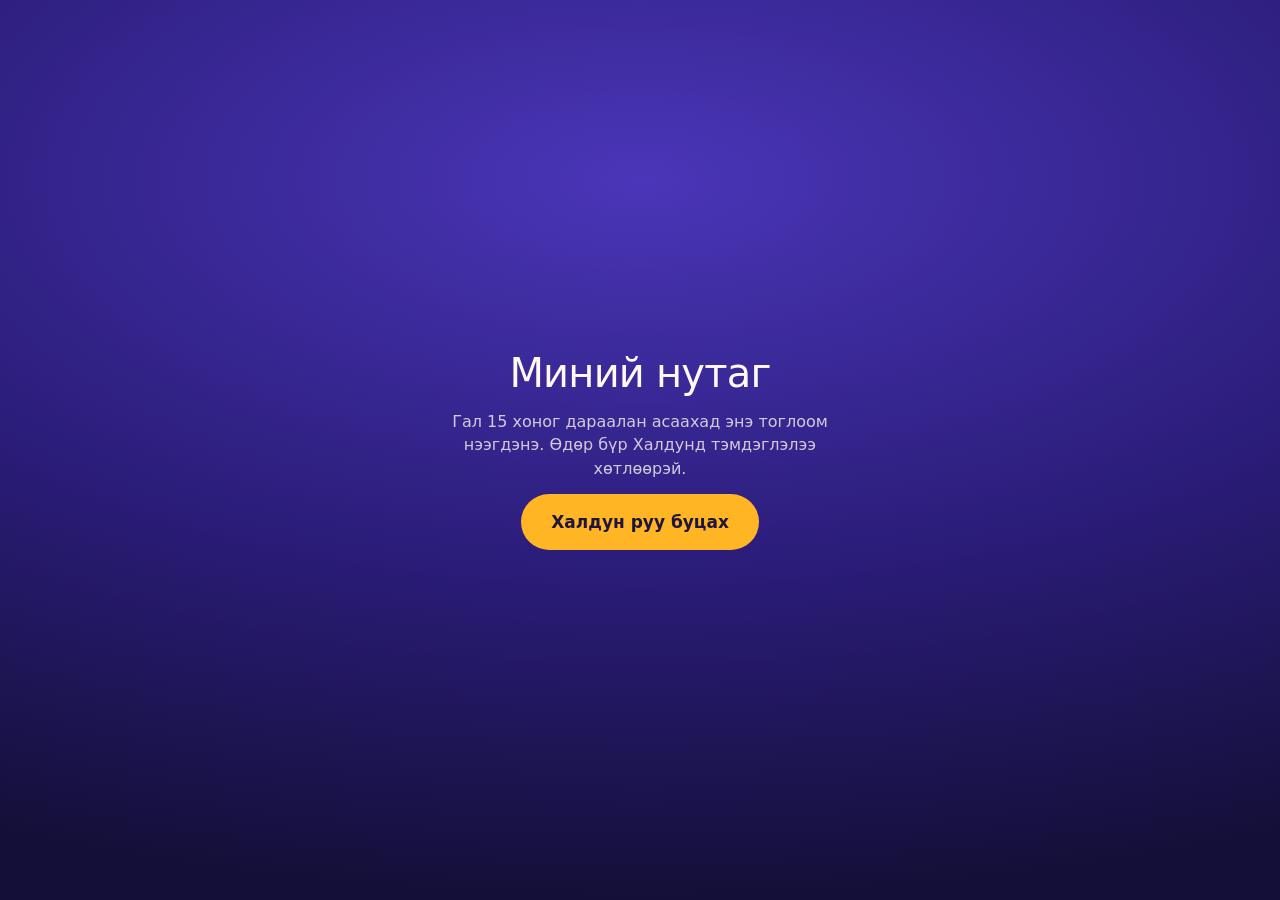
<file: nutag/index.html>
<!doctype html>
<html lang="mn">
<head>
<meta charset="utf-8">
<meta name="viewport" content="width=device-width,initial-scale=1,viewport-fit=cover,user-scalable=no">
<meta name="theme-color" content="#1B1640">
<title>Миний нутаг — Халдун</title>
<link rel="icon" type="image/svg+xml" href="../favicon.svg">
<link rel="stylesheet" href="css/game.css">
</head>
<body>
<main id="game" aria-label="Миний нутаг: 3D тал нутаг">
  <canvas id="cv" aria-hidden="true"></canvas>

  <!-- always visible: exit (top left) and settings (top right) -->
  <button id="exitBtn" class="round glass" type="button" aria-label="Гарах">
    <svg viewBox="0 0 24 24" aria-hidden="true"><path d="M15 5l-7 7 7 7"/></svg><span>Гарах</span></button>
  <button id="basketBtn" class="round glass" type="button" aria-label="Миний сагс"><svg viewBox="0 0 24 24" aria-hidden="true"><path d="M4 10h16l-1.6 9H5.6z"/><path d="M8 10l4-6 4 6"/></svg><b id="basketN">0</b></button>
  <button id="helpBtn" class="round glass" type="button" aria-label="Тайлбар: яаж тоглох, уламжлал" aria-expanded="false"><svg viewBox="0 0 24 24" aria-hidden="true"><circle cx="12" cy="12" r="9"/><path d="M12 11v6"/><path d="M12 7.2v.1"/></svg></button>
  <button id="setBtn" class="round glass" type="button" aria-label="Тохиргоо" aria-expanded="false">
    <svg viewBox="0 0 24 24" aria-hidden="true"><circle cx="12" cy="12" r="3.2"/><path d="M12 2.8v2.6M12 18.6v2.6M21.2 12h-2.6M5.4 12H2.8M18.5 5.5l-1.8 1.8M7.3 16.7l-1.8 1.8M18.5 18.5l-1.8-1.8M7.3 7.3L5.5 5.5"/></svg></button>

  <!-- walking stick (touch) -->
  <div id="joy" class="joy" aria-label="Алхах" role="application"><i id="knob"></i></div>

  <!-- one context button: ride, get off, rest by the fire, enter the ger... -->
  <div id="acts">
    <!-- барьж буй зүйл (үйлдлийн товчны дээр, давхцахгүй) -->
    <div id="items" class="items" aria-live="polite" hidden></div>
    <div id="gait" class="seg glass" role="group" aria-label="Морины алхаа" hidden>
      <button type="button" data-g="1" aria-pressed="true">Шогших</button><button type="button" data-g="2" aria-pressed="false">Давхих</button></div>
    <button id="actBtn" class="act" type="button" hidden></button>
  </div>

  <p id="hint" class="hint glass" role="status" aria-live="polite" hidden></p>
  <div id="hearts" aria-hidden="true"></div>

  <!-- performance numbers (settings → «Хэмжилт харуулах») -->
  <pre id="perf" class="perf" hidden></pre>

  <!-- тайлбар: яаж тоглох вэ?, Монгол өв, уламжлал, газрын зураг (агуулгыг js/help.js-ээс бүтээнэ) -->
  <section id="help" class="sheet glass" role="dialog" aria-modal="true" aria-label="Тайлбар" hidden>
    <header><b>Тайлбар</b><button class="x" type="button" data-hclose aria-label="Хаах">×</button></header>
    <div class="seg tabs" role="group" aria-label="Хэсэг"><button type="button" data-htab="play" aria-pressed="true">Яаж тоглох вэ?</button><button type="button" data-htab="trad" aria-pressed="false">Монгол өв, уламжлал</button><button type="button" data-htab="map" aria-pressed="false">Газрын зураг</button></div>
    <div id="helpBody" class="helpbody"></div>
  </section>

  <!-- settings -->
  <section id="settings" class="sheet glass" role="dialog" aria-modal="true" aria-label="Тохиргоо" hidden>
    <header><b>Тохиргоо</b><button class="x" type="button" data-close aria-label="Хаах">×</button></header>
    <div class="row"><span>Графикийн чанар</span>
      <div class="seg" id="qSeg" role="group" aria-label="Графикийн чанар">
        <button type="button" data-q="auto">Авто</button><button type="button" data-q="low">Бага</button><button type="button" data-q="medium">Дунд</button><button type="button" data-q="high">Өндөр</button></div></div>
    <p class="note" id="qNote"></p>
    <div class="row"><span>Цаг</span>
      <div class="seg" id="tSeg" role="group" aria-label="Цаг">
        <button type="button" data-t="cycle">Солигдоно</button><button type="button" data-t="dawn">Өглөө</button><button type="button" data-t="day">Өдөр</button><button type="button" data-t="night">Орой</button></div></div>
    <label class="row"><span>Байгалийн чимээ</span><input type="checkbox" id="sndSw" class="sw"></label>
    <label class="row"><span>Хөгжим</span><input type="checkbox" id="musSw" class="sw"></label>
    <label class="row"><span>Хэмжилт харуулах</span><input type="checkbox" id="perfSw" class="sw"></label>
    <div class="row"><span>Гэр</span><button type="button" class="pill" id="gbReset">Гэрээ шинээр барих</button></div>
    <p class="note" id="gbNote" aria-live="polite"></p>
    <p class="note">Тоглоом таны байрлал, тохиргоог зөвхөн энэ төхөөрөмжид хадгална. Хувийн тэмдэглэл цуглуулахгүй.</p>
    <!-- CC BY 4.0 attribution, the same text as in the Jalair app -->
    <details class="credits">
      <summary>3D загваруудын эх сурвалж</summary>
      <p>• «Realistic Woolly Sheep - Thick Curled Fleece» — Pigcraft, Sketchfab · <a href="https://creativecommons.org/licenses/by/4.0/" target="_blank" rel="noopener">CC BY 4.0</a>. Өөрчилсөн: хэмжээ, хөдөлгөөнийг тоглоомд тааруулж, зарим хонины өнгийг өөрчилсөн.</p>
      <p>• «<a href="https://sketchfab.com/3d-models/horse-a6f860e43e364619bccb174a1ac7d0c9" target="_blank" rel="noopener">Horse</a>» — henrysteve973, Sketchfab · <a href="https://creativecommons.org/licenses/by/4.0/" target="_blank" rel="noopener">CC BY 4.0</a>. Өөрчилсөн: хар зүсэм, дэл (BlackStar v12, Халдун), дэлний ширхгийн талыг хассан, сүргийн морьдыг өөр зүсмээр будсан.</p>
      <p>• «<a href="https://sketchfab.com/3d-models/forest-landscape-2aeb815bbdd44824a5667cde77e7ca9c" target="_blank" rel="noopener">Forest landscape</a>» — <a href="https://sketchfab.com/thesidekick" target="_blank" rel="noopener">Lassi Kaukonen</a>, Sketchfab · <a href="https://creativecommons.org/licenses/by/4.0/" target="_blank" rel="noopener">CC BY 4.0</a>. Өөрчилсөн: эрэг, хожуулыг авч, налууг тэгшилж, гэрийн орчны газрын зураг болгосон.</p>
      <p>• «<a href="https://sketchfab.com/3d-models/grass-f2f2bddb2728483a9105c5f5114eb15e" target="_blank" rel="noopener">Grass</a>» — <a href="https://sketchfab.com/Cosmic_dust" target="_blank" rel="noopener">Cosmic_dust</a>, Sketchfab · <a href="https://creativecommons.org/licenses/by/4.0/" target="_blank" rel="noopener">CC BY 4.0</a>. Өөрчилсөн: навчны зургуудыг тоглоомын өвсний ширхэгт ашигласан.</p>
      <p>Хурга нь хонины загварыг жижигрүүлсэн хувилбар. Хашаа, гадна гал, овоо, хийморь, цэцэг, чулууг тоглоомын кодоор бүтээсэн.</p>
    </details>
  </section>

  <!-- 2D: resting by the fire -->
  <section id="rest" class="rest" role="dialog" aria-modal="false" aria-label="Галын дэргэд" hidden>
    <div class="card glass" id="restMenu">
      <header><b id="restTitle">Галын дэргэд</b><button class="x" type="button" data-stand aria-label="Босох">×</button></header>
      <p class="sub" id="restSub">Хүсвэл нэгийг сонго. Хүсэхгүй бол зүгээр л суугаад галаа харж болно.</p>
      <div class="opts">
        <button type="button" data-ex="stretch"><b>1 минут сунгалт</b><small>Зөөлөн, удаан хөдөлгөөн</small></button>
        <button type="button" data-ex="breath"><b>Амьсгалаа ажиглах</b><small>Тайван амьсгал, 1 минут</small></button>
        <button type="button" data-ex="goal"><b>Өнөөдрийн жижиг зорилго</b><small>Бодоход л хангалттай</small></button>
        <button type="button" data-ex="sit"><b>Зүгээр л амрах</b><small id="sitSub">Гал, салхины чимээ</small></button>
      </div>
    </div>
    <div class="card glass" id="restRun" hidden>
      <header><b id="exTitle"></b><button class="x" type="button" data-stop aria-label="Зогсоох">×</button></header>
      <div class="ring" id="exRing"><svg viewBox="0 0 120 120" aria-hidden="true"><circle cx="60" cy="60" r="52" class="bg"/><circle cx="60" cy="60" r="52" class="fg" id="exArc"/></svg>
        <span id="exBig"></span></div>
      <div id="exFig" class="exfig" aria-hidden="true"></div>
      <p id="exText" class="ex-text" aria-live="polite"></p>
      <div class="row2"><button type="button" class="btn ghost" id="exPause">Түр зогсоох</button><button type="button" class="btn" id="exDone">Дуусгах</button></div>
    </div>
    <button type="button" class="btn glass stand" id="standBtn" hidden>Босох</button>
  </section>

  <!-- 2D: the wish tree. Nothing is written or stored except the ribbon colour -->
  <section id="wish" class="rest" role="dialog" aria-modal="false" aria-label="Хүслийн мод" hidden>
    <div class="card glass">
      <header><b>Хүслийн мод</b><button class="x" type="button" data-wclose aria-label="Хаах">×</button></header>
      <p class="sub">Нэг хүслээ чимээгүйхэн бодоорой. Бичих, хэнд ч хэлэх шаардлагагүй. Дараа нь хадгаа сонгоод уяарай.</p>
      <div class="khadag" role="group" aria-label="Хадгийн өнгө">
        <button type="button" data-kh="0"><i style="background:#2F7BE0"></i>Цэнхэр</button>
        <button type="button" data-kh="3"><i style="background:#F4F0E4"></i>Цагаан</button>
        <button type="button" data-kh="5"><i style="background:#F2C744"></i>Шар</button>
        <button type="button" data-kh="7"><i style="background:#3BA55C"></i>Ногоон</button>
      </div>
    </div>
  </section>

  <!-- айраг: гүү саах (зэлд) -->
  <section id="milk" class="rest" role="dialog" aria-modal="false" aria-label="Гүү саах" hidden>
    <div class="card glass">
      <header><b>Гүү саах</b><button class="x" type="button" data-mclose aria-label="Хаах">×</button></header>
      <p class="sub" id="milkText">Унага нь хажууд нь зогсож байна. Товчийг дарж зөөлөн сааж, хувингаа дүүргээрэй.</p>
      <div class="pailrow">
        <div class="pail" aria-hidden="true"><i id="milkFill"></i></div>
        <button id="milkBtn" class="btn big" type="button">Саах</button>
      </div>
      <p class="sub small"><b id="milkN">0 / 8</b> · <span id="milkFact"></span></p>
    </div>
  </section>

  <!-- айраг: хөхүүрт бүлэх (гэрт) -->
  <section id="churn" class="rest" role="dialog" aria-modal="false" aria-label="Айраг бүлэх" hidden>
    <div class="card glass">
      <header><b>Айраг бүлэх</b><button class="x" type="button" data-cclose aria-label="Хаах">×</button></header>
      <p class="sub" id="churnTip">Гэрэлтэх цагираг шиг жигд хэмээр бүлээрэй. Яарах хэрэггүй.</p>
      <div class="churnrow">
        <div class="ring cring" aria-hidden="true"><svg viewBox="0 0 120 120"><circle class="bg" cx="60" cy="60" r="52"/><circle class="fg" id="churnArc" cx="60" cy="60" r="52"/></svg>
          <span><b id="churnN">0</b><small>/ 5000</small></span></div>
        <button id="churnBtn" class="bulbtn" type="button" aria-label="Бүлэх"><i class="pulse" aria-hidden="true"></i>Бүлэх</button>
      </div>
      <p class="sub small fact"><b>Мэдсэн үү?</b> <span id="churnFact"></span></p>
      <button id="churnDone" class="btn" type="button" hidden>Исгэх</button>
    </div>
  </section>

  <!-- ааруул: тараг буцалгах (гэрийн тулган дээр) -->
  <section id="boil" class="rest" role="dialog" aria-modal="false" aria-label="Тараг буцалгах" hidden>
    <div class="card glass">
      <header><b>Тараг буцалгах</b><button class="x" type="button" data-bclose aria-label="Хаах">×</button></header>
      <p class="sub" id="boilTip">Хэдэн өдөр цуглуулсан тарагаа тогоонд юүллээ. Зөөлөн гал дээр тасралтгүй хутгаарай: товчийг дарж барина.</p>
      <div class="churnrow">
        <div class="pot" aria-hidden="true"><i id="boilCurd"></i><b id="boilWhey"></b><em></em></div>
        <button id="boilBtn" class="bulbtn" type="button" aria-label="Дарж барин хутгах">Хутгах<small>дарж барина</small></button>
      </div>
      <div class="bar" aria-hidden="true"><i id="boilBar"></i></div>
      <p class="sub small fact"><b>Мэдсэн үү?</b> <span id="boilFact"></span></p>
      <button id="boilDone" class="btn" type="button" hidden>Уутанд юүлж шахах</button>
    </div>
  </section>

  <!-- ааруул: буцалгасан ээдмээ уутанд юүлэх → шар усыг шүүх → банз, чулуугаар дарах -->
  <section id="bag" class="rest" role="dialog" aria-modal="false" aria-label="Аарцаа уутанд юүлэх" hidden>
    <div class="card glass">
      <header><b id="bagTitle">Аарцаа уутанд юүлэх</b><span class="step" id="bagStep">1 / 3</span><button class="x" type="button" data-gclose aria-label="Хаах">×</button></header>
      <p class="sub" id="bagTip"></p>
      <svg id="bagSvg" class="bagscene" viewBox="0 0 240 150" aria-hidden="true">
        <defs><clipPath id="bgClip"><path d="M150 76 Q146 104 152 128 Q168 140 186 128 Q192 104 188 76 Z"/></clipPath></defs>
        <g id="bgS1">
          <g id="bgPot"><path d="M28 64 L102 64 L96 112 Q65 122 34 112 Z" fill="#3B332C"/><ellipse cx="65" cy="64" rx="37" ry="8" fill="#2E2722"/><ellipse cx="65" cy="65" rx="31" ry="5" fill="#F5F1E6"/><rect x="20" y="60" width="90" height="5" rx="2.5" fill="#4A4038"/></g>
          <path id="bgStream" d="M103 62 Q140 56 166 84" stroke="#F5F1E6" stroke-width="7" fill="none" stroke-linecap="round" opacity="0"/>
        </g>
        <g id="bgS2"><line x1="169" y1="6" x2="169" y2="70" stroke="#8A6236" stroke-width="3"/><rect x="150" y="2" width="38" height="6" rx="3" fill="#8A6236"/>
          <ellipse id="bgBowl" cx="169" cy="140" rx="24" ry="6" fill="#A87A4C"/><ellipse id="bgWhey" cx="169" cy="138" rx="0" ry="3.5" fill="#E6D58A"/>
          <g class="drip"><circle cx="166" cy="132" r="2.4" fill="#E6D58A"/><circle cx="171" cy="132" r="2" fill="#E6D58A"/><circle cx="168" cy="132" r="2.2" fill="#E6D58A"/></g></g>
        <g id="bgBag"><path d="M150 76 Q146 104 152 128 Q168 140 186 128 Q192 104 188 76 Z" fill="#EDE5D3" stroke="#B9A98A" stroke-width="2"/>
          <rect id="bgFill" x="140" y="132" width="60" height="0" fill="#F8F4EA" clip-path="url(#bgClip)"/><path id="bgTie" d="M156 76 Q169 66 182 76" stroke="#8A6236" stroke-width="3" fill="none" opacity="0"/></g>
        <g id="bgS3"><rect x="118" y="124" width="104" height="10" rx="2" fill="#A87A4C"/><rect x="112" y="134" width="116" height="6" rx="2" fill="#7A5A3A" opacity=".55"/>
          <g id="bgBoard"><rect x="118" y="88" width="104" height="10" rx="2" fill="#B88A55"/></g>
          <g id="bgStone"><path d="M140 88 Q142 62 170 60 Q200 62 200 88 Z" fill="#8A8C88"/><path d="M152 70 Q168 64 186 70" stroke="#A3A5A0" stroke-width="3" fill="none"/></g>
          <g class="drip side"><circle cx="122" cy="122" r="2" fill="#E6D58A"/><circle cx="218" cy="122" r="2" fill="#E6D58A"/></g></g>
      </svg>
      <div class="bar" aria-hidden="true"><i id="bagBar"></i></div>
      <p class="sub small fact"><b>Хугацаа:</b> <span id="bagTime"></span></p>
      <button id="bagBtn" class="btn" type="button"></button>
    </div>
  </section>

  <!-- сур харваа: буудлагын тоглоом шиг — камер байн руу томорно, онилгоо голд, амьсгалын заагч хажууд -->
  <section id="archHud" class="archhud" aria-label="Сур харваа" hidden>
    <div id="archPad" class="archpad" aria-hidden="true"></div>
    <svg id="arReticle" class="reticle" viewBox="-30 -30 60 60" aria-hidden="true"><circle r="17" fill="none" stroke="#fff" stroke-width="2.4" opacity=".9"/><circle r="17" fill="none" stroke="#000" stroke-width="1" opacity=".35"/>
      <path d="M-27 0h8M19 0h8M0 -27v8M0 19v8" stroke="#fff" stroke-width="2.4" stroke-linecap="round"/><circle r="2.6" fill="#FFC24A"/></svg>
    <div class="archtop"><p id="archTip" class="archtip" role="status"></p><p id="archFact" class="archfact"></p></div>
    <div class="archbtns"><button id="archFix" class="pill" type="button" hidden>Сураа дахин өрөх</button><button class="x" type="button" data-arclose aria-label="Харваа дуусгах">×</button></div>
    <div class="breath glass" aria-label="Амьсгал">
      <svg viewBox="-40 -40 80 80" aria-hidden="true"><circle r="36" fill="none" stroke="rgba(255,255,255,.2)" stroke-width="2"/><circle id="brRing" r="14" fill="rgba(134,168,234,.35)" stroke="#9DBAF0" stroke-width="2.5"/></svg>
      <b id="brText">Бэлэн</b>
      <ol class="brsteps"><li>Ав · 4</li><li>Барь</li><li>Гарга · 4</li></ol>
    </div>
    <div class="drawbar" aria-hidden="true"><i id="drawBar"></i></div>
    <button id="archBtn" class="archbtn" type="button">Тат</button>
  </section>

  <!-- шагай: дэвсгэр дээр -->
  <section id="shagai" class="rest" role="dialog" aria-modal="false" aria-label="Шагай" hidden>
    <div class="card glass">
      <header><b>Шагай</b><button class="x" type="button" data-shclose aria-label="Хаах">×</button></header>
      <div class="seg tabs" role="group" aria-label="Тоглоом"><button type="button" data-sm="ex" aria-pressed="true">Дасгал</button><button type="button" data-sm="race" aria-pressed="false">Морь уралдуулах</button><button type="button" data-sm="fl" aria-pressed="false">Няслах</button></div>
      <div id="shBody" class="shbody"></div>
      <p class="sub small fact"><b>Мэдсэн үү?</b> <span id="shFact"></span></p>
      <button id="shTakeMat" class="btn ghost" type="button">Дэвсгэрээ хураах</button>
    </div>
  </section>

  <!-- ааруул: зүсэх, хэвлэх, базах (тавиурын дэргэд) -->
  <section id="cut" class="rest" role="dialog" aria-modal="false" aria-label="Ааруул тавих" hidden>
    <div class="card glass">
      <header><b>Ааруул тавих</b><button class="x" type="button" data-tclose aria-label="Хаах">×</button></header>
      <p class="sub" id="cutTip">Шахагдаж хэвшсэн аарцаа банзан дээр гаргалаа. Яаж хэлбэржүүлэх вэ?</p>
      <div class="opts3" id="cutOpts" role="group" aria-label="Ааруулын хэлбэр">
        <button type="button" data-sty="zuss"><i class="ic zuss" aria-hidden="true"></i><b>Утсаар зүсэх</b><small>Нимгэн зүсмэл</small></button>
        <button type="button" data-sty="khev"><i class="ic khev" aria-hidden="true"></i><b>Хэвэнд шахах</b><small>Хээтэй дугуй</small></button>
        <button type="button" data-sty="baz"><i class="ic baz" aria-hidden="true"></i><b>Гараар базах</b><small>Базмал ааруул</small></button>
      </div>
      <div class="cutwork" id="cutWork" hidden>
        <div class="slab" id="cutSlab" aria-hidden="true"></div>
        <button id="cutBtn" class="btn big" type="button">Зүсэх</button>
      </div>
      <p class="sub small"><b id="cutN"></b> <span id="cutFact"></span></p>
      <button id="cutDone" class="btn" type="button" hidden>Тавиур дээр дэлгэх</button>
    </div>
  </section>

  <!-- сагс: хадгалах, амтлах, бэлэглэх -->
  <section id="basket" class="rest" role="dialog" aria-modal="false" aria-label="Миний сагс" hidden>
    <div class="card glass">
      <header><b>Миний сагс</b><button class="x" type="button" data-kclose aria-label="Хаах">×</button></header>
      <div class="seg tabs" role="group" aria-label="Хэсэг"><button type="button" data-tab="bag" aria-pressed="true">Сагс</button><button type="button" data-tab="give" aria-pressed="false">Бэлэглэх</button><button type="button" data-tab="inbox" aria-pressed="false">Бэлэг <i id="inboxN"></i></button></div>
      <div data-pane="bag">
        <div class="bkgrid" id="bkGrid"></div>
        <p class="sub small" id="bkNote"></p>
        <div class="row2"><button id="tasteBtn" class="btn ghost" type="button">Амтлах</button><button id="bkGive" class="btn" type="button">Бэлэглэх</button></div>
      </div>
      <div data-pane="give" hidden>
        <p class="sub small">Багийн хэнд?</p><div class="chips" id="gTo"></div>
        <p class="sub small">Аль ааруулаас, хэдийг?</p><div class="chips" id="gSty"></div>
        <div class="stepper"><button id="gMinus" type="button" aria-label="Хасах">−</button><b id="gN">1</b><button id="gPlus" type="button" aria-label="Нэмэх">+</button></div>
        <p class="sub small">Мэндчилгээ</p><div class="chips col" id="gMsg"></div>
        <button id="gSend" class="btn" type="button" disabled>Илгээх</button>
        <p class="sub small" id="gNote" aria-live="polite"></p>
      </div>
      <div data-pane="inbox" hidden>
        <p class="sub small"><b>Ирсэн</b></p><div id="gIn" class="glist"></div>
        <p class="sub small"><b>Илгээсэн</b></p><div id="gOut" class="glist"></div>
      </div>
    </div>
  </section>

  <!-- ирсэн бэлэг: гэрийн ширээн дээрх боодлыг нээхэд -->
  <section id="giftOpen" class="rest" role="dialog" aria-modal="false" aria-label="Бэлэг" hidden>
    <div class="card glass">
      <header><b id="goTitle">Бэлэг ирлээ!</b><button class="x" type="button" data-oclose aria-label="Хаах">×</button></header>
      <p class="giftitems"><i class="ic khev" aria-hidden="true"></i><span id="goItems"></span></p>
      <p class="giftmsg" id="goMsg"></p>
      <div class="row2"><button id="goKeep" class="btn" type="button">Сагсандаа хадгалах</button><button id="goThank" class="btn ghost" type="button">«Баярлалаа»</button></div>
      <p class="sub small" id="goNote" aria-live="polite"></p>
    </div>
  </section>


  <!-- гэр барих: алхам бүрийг гараараа (дарж барих, чирэх, тойруулах, товших) -->
  <section id="gbuild" class="rest" role="dialog" aria-modal="false" aria-label="Гэр барих" hidden>
    <div class="card glass gbcard">
      <header><b id="gbTitle">Гэр барих</b><button class="x" type="button" data-gbclose aria-label="Түр зогсоох">×</button></header>
      <p class="gbstep" id="gbStepN"></p>
      <p class="sub" id="gbText"></p>
      <div id="gbPad" class="gbpad" tabindex="0" role="button">
        <svg class="gbhand" viewBox="0 0 48 48" aria-hidden="true"><path d="M19 22V9.5a3 3 0 0 1 6 0V21m0-3.5a3 3 0 0 1 6 0V22m0-2a3 3 0 0 1 6 0v8.5C37 37 32 42 25 42h-1.5c-4 0-6.6-1.8-8.8-4.8L9.5 30a3 3 0 0 1 4.6-3.8L19 31" fill="#FFF6E8" stroke="#3A2A55" stroke-width="2.2" stroke-linecap="round" stroke-linejoin="round"/></svg>
        <span class="gbarrow" aria-hidden="true"></span>
        <b id="gbHow"></b><div class="gbtaps" id="gbTaps"></div>
      </div>
      <div class="gbbar" aria-hidden="true"><i id="gbBar"></i></div>
      <p class="sub small fact"><b>Мэдсэн үү?</b> <span id="gbFact"></span></p>
    </div>
  </section>

  <!-- дарж барих үйлдэл: айраг утгах, аягалах, ус уух -->
  <section id="hold" class="rest" role="dialog" aria-modal="false" aria-label="Үйлдэл" hidden>
    <div class="card glass">
      <header><b id="holdTitle"></b><button class="x" type="button" data-hdclose aria-label="Хаах">×</button></header>
      <p class="sub" id="holdTip"></p>
      <div class="churnrow"><div class="holdicon" id="holdIcon" aria-hidden="true"></div><button id="holdBtn" class="bulbtn" type="button">Утгах<small>дарж барина</small></button></div>
      <div class="bar" aria-hidden="true"><i id="holdBar"></i></div>
    </div>
  </section>

  <!-- авдар: ааруул хадгалах -->
  <section id="chest" class="rest" role="dialog" aria-modal="false" aria-label="Авдар" hidden>
    <div class="card glass">
      <header><b>Авдар</b><button class="x" type="button" data-chclose aria-label="Хаах">×</button></header>
      <p class="sub small">Сагснаасаа авдарт хийж хадгална, хэрэгтэй үедээ буцааж авна. Сагс → | ← Авдар</p>
      <div id="chestShg" class="crow shg"></div>
      <div id="chestRows" class="chestrows"></div>
    </div>
  </section>

  <!-- унтах, зүүд -->
  <div id="sleep" class="sleep" hidden><i></i><i></i><i></i><i></i><i></i><i></i></div>
  <section id="dream" class="dream" role="dialog" aria-modal="true" aria-label="Зүүд" hidden>
    <div class="card glass">
      <p class="sub small">Зүүдэндээ… <span id="dreamN"></span></p>
      <p id="dreamFact" class="dreamfact"></p>
      <button id="wakeBtn" class="btn" type="button">Сэрэх</button>
    </div>
  </section>

  <!-- саамтай хувин барьж явахад -->
  <p id="carry" class="carry glass" hidden>Саамтай хувин → гэрийн хөхүүрт хийнэ</p>

  <!-- the name of the place, shown for a moment when you arrive -->
  <p id="place" class="place" aria-live="polite" hidden></p>

  <!-- loading and start -->
  <section id="load" class="load" aria-live="polite">
    <div class="load-in">
      <h1>Миний нутаг</h1>
      <p class="tag">Тайван нутагтаа зугаалж, хонио хариулж, мориороо зугаал.</p>
      <div class="bar"><i id="loadBar"></i></div>
      <p id="loadTxt" class="small">Ачаалж байна…</p>
      <button id="startBtn" class="btn big" type="button" hidden>Нутагтаа очих</button>
      <p id="noGl" class="small" hidden>Энэ хөтөч WebGL дэмжихгүй тул 3D нутгийг харуулах боломжгүй байна.</p>
    </div>
  </section>

  <!-- after exit -->
  <section id="bye" class="load" hidden>
    <div class="load-in"><h1>Дараа уулзъя</h1><p class="tag">Хонь чинь бэлчсээр, гал чинь асаалттай хүлээж байна.</p>
      <button id="againBtn" class="btn big" type="button">Буцаж очих</button></div>
  </section>
  <section id="lost" class="load" hidden><div class="load-in"><p class="tag">3D дэлгэцийг сэргээж байна…</p></div></section>
</main>
<section id="gate" class="load" hidden><div class="load-in"><h1>Миний нутаг</h1>
    <p class="tag">Гал 15 хоног дараалан асаахад энэ тоглоом нээгдэнэ. Өдөр бүр Халдунд тэмдэглэлээ хөтлөөрэй.</p>
    <a class="btn big" href="../index.html#today" style="text-decoration:none;display:inline-flex;align-items:center;justify-content:center">Халдун руу буцах</a></div></section>
<script>
/* түгжээ: Халдун (хуучнаар Жалайр) апп 15 хоног дараалсан галыг шалгаад "jalair.nutag.ok"-г тавина. Нээгдээгүй бол тоглоомын скриптүүдийг огт ачаалахгүй. */
window.NUTAG_GATE={need:15,back:(function(){try{var r=document.referrer;if(r&&new URL(r).origin===location.origin&&/turshilt/i.test(r))return r.split("#")[0]+"#today";}catch(e){}return "../index.html#today";})(),key:"jalair.nutag.ok"};
(function(){var ok=location.hash==="#jalair";try{ok=ok||localStorage.getItem(NUTAG_GATE.key)==="1";}catch(e){}   /* хадгалалт ажиллахгүй хөтөч дээр ч апп-аас орж ирсэн бол нээнэ */
  if(!ok){document.getElementById("gate").hidden=false;var l=document.getElementById("load");if(l)l.hidden=true;return;}
  ["js/quality.js", "js/world.js", "js/map.js", "js/perf.js", "js/sound.js", "js/music.js", "js/gifts.js", "js/help.js", "js/nutag.js"].forEach(function(s){var e=document.createElement("script");e.src=s;e.async=false;document.body.appendChild(e);});})();
</script>
</body>
</html>
</file>
<file: nutag/css/game.css>
/* «Миний нутаг» — few buttons, big touch targets, calm colours (Жалайрын хөх, шар нар) */
:root{--ink:#FFF8EF;--ink2:rgba(255,248,239,.78);--glass:rgba(27,22,64,.52);--edge:rgba(255,236,200,.28);--sun:#FFB524;--on-sun:#1E1640;--blue:#5B3FD9;
  --f:"Onest",system-ui,-apple-system,"Segoe UI","Noto Sans",sans-serif;--safe-t:env(safe-area-inset-top,0px);--safe-b:env(safe-area-inset-bottom,0px);--safe-l:env(safe-area-inset-left,0px);--safe-r:env(safe-area-inset-right,0px)}
*{box-sizing:border-box}
[hidden]{display:none!important}
html,body{margin:0;height:100%;background:#1B1640;color:var(--ink);font-family:var(--f);overflow:hidden;overscroll-behavior:none;-webkit-tap-highlight-color:transparent}
button{font:inherit;color:inherit}
#game{position:fixed;inset:0;user-select:none;-webkit-user-select:none}
#cv{position:absolute;inset:0;width:100%;height:100%;display:block;touch-action:none;cursor:grab}
#cv:active{cursor:grabbing}
.glass{background:var(--glass);border:1px solid var(--edge);-webkit-backdrop-filter:blur(12px) saturate(1.1);backdrop-filter:blur(12px) saturate(1.1)}
.round{position:absolute;z-index:5;min-width:48px;height:48px;border-radius:999px;display:flex;align-items:center;gap:6px;justify-content:center;padding:0 14px;cursor:pointer;font-weight:600;font-size:15px}
.round svg{width:22px;height:22px;fill:none;stroke:currentColor;stroke-width:2.2;stroke-linecap:round;stroke-linejoin:round}
#exitBtn{top:calc(12px + var(--safe-t));left:calc(12px + var(--safe-l));padding:0 16px 0 10px}
#setBtn{top:calc(12px + var(--safe-t));right:calc(12px + var(--safe-r));padding:0}
.joy{position:absolute;z-index:4;left:calc(20px + var(--safe-l));bottom:calc(22px + var(--safe-b));width:132px;height:132px;border-radius:50%;
  background:rgba(27,22,64,.32);border:2px solid rgba(255,248,239,.4);touch-action:none}
.joy i{position:absolute;left:50%;top:50%;width:56px;height:56px;margin:-28px 0 0 -28px;border-radius:50%;background:rgba(255,248,239,.85);box-shadow:0 4px 14px rgba(0,0,0,.25)}
.joy.on{border-color:var(--sun)}
body.fine .joy{opacity:.55}
#acts{position:absolute;z-index:5;right:calc(18px + var(--safe-r));bottom:calc(26px + var(--safe-b));display:flex;flex-direction:column;align-items:flex-end;gap:10px}
.act{min-height:56px;padding:0 22px;border-radius:999px;border:0;background:var(--sun);color:var(--on-sun);font-weight:700;font-size:16px;cursor:pointer;box-shadow:0 6px 20px rgba(0,0,0,.25)}
.seg{display:inline-flex;border-radius:999px;padding:3px;gap:2px}
.seg button{border:0;background:transparent;border-radius:999px;padding:9px 13px;min-height:40px;font-weight:600;font-size:14px;cursor:pointer;color:var(--ink)}
.seg button[aria-pressed="true"]{background:var(--sun);color:var(--on-sun)}
.hint{position:absolute;z-index:4;left:50%;transform:translateX(-50%);top:calc(70px + var(--safe-t));max-width:min(92vw,460px);margin:0;padding:10px 16px;border-radius:16px;font-size:14.5px;line-height:1.4;text-align:center}
.perf{position:absolute;z-index:6;left:calc(12px + var(--safe-l));top:calc(70px + var(--safe-t));margin:0;padding:8px 10px;border-radius:10px;background:rgba(0,0,0,.55);font:11.5px/1.35 ui-monospace,Menlo,Consolas,monospace;color:#E8FFE8;pointer-events:none;white-space:pre}
.sheet{position:absolute;z-index:8;right:calc(12px + var(--safe-r));top:calc(68px + var(--safe-t));width:min(94vw,420px);border-radius:22px;padding:14px 16px;display:flex;flex-direction:column;gap:12px;max-height:calc(100% - 90px);overflow:auto}
.sheet header,.card header{display:flex;align-items:center;justify-content:space-between;gap:8px;font-size:17px}
.x{width:40px;height:40px;border-radius:50%;border:1px solid var(--edge);background:rgba(255,255,255,.08);font-size:22px;line-height:1;cursor:pointer}
.row{display:flex;align-items:center;justify-content:space-between;gap:10px;flex-wrap:wrap;font-size:15px}
.note{margin:0;font-size:12.5px;color:var(--ink2);line-height:1.4}
.sw{appearance:none;-webkit-appearance:none;width:50px;height:30px;border-radius:30px;background:rgba(255,255,255,.25);position:relative;cursor:pointer;margin:0;flex-shrink:0}
.sw::after{content:"";position:absolute;top:3px;left:3px;width:24px;height:24px;border-radius:50%;background:#fff;transition:transform .15s}
.sw:checked{background:#3FD3A0}.sw:checked::after{transform:translateX(20px)}
.rest{position:absolute;inset:0;z-index:7;pointer-events:none;display:flex;align-items:flex-end;justify-content:center;padding:0 12px calc(16px + var(--safe-b))}
.rest .card{pointer-events:auto;width:min(96vw,460px);border-radius:24px;padding:16px;display:flex;flex-direction:column;gap:12px}
.sub{margin:0;color:var(--ink2);font-size:14px;line-height:1.45}
.opts{display:grid;grid-template-columns:1fr 1fr;gap:8px}
.opts button{display:flex;flex-direction:column;align-items:flex-start;gap:3px;text-align:left;padding:12px;border-radius:16px;border:1px solid var(--edge);background:rgba(255,255,255,.08);cursor:pointer;min-height:72px}
.opts b{font-size:15px}.opts small{font-size:12.5px;color:var(--ink2)}
.ring{position:relative;width:150px;height:150px;align-self:center}
.ring svg{width:100%;height:100%;transform:rotate(-90deg)}
.ring circle{fill:none;stroke-width:8}.ring .bg{stroke:rgba(255,255,255,.15)}.ring .fg{stroke:var(--sun);stroke-linecap:round;stroke-dasharray:326.7;stroke-dashoffset:326.7;transition:stroke-dashoffset .25s linear}
.ring span{position:absolute;inset:0;display:grid;place-items:center;font-size:30px;font-weight:700}
.ring.breath{transition:transform 4s ease-in-out}
.ex-text{margin:0;text-align:center;font-size:17px;line-height:1.45;min-height:3em}
.row2{display:flex;gap:10px;justify-content:center}
.btn{min-height:48px;padding:0 22px;border-radius:999px;border:0;background:var(--sun);color:var(--on-sun);font-weight:700;font-size:15.5px;cursor:pointer}
.btn.ghost{background:rgba(255,255,255,.12);color:var(--ink);border:1px solid var(--edge)}
.btn.big{min-height:56px;font-size:17px;padding:0 30px}
.stand{pointer-events:auto;color:var(--ink);background:var(--glass)}
.load{position:absolute;inset:0;z-index:20;display:grid;place-items:center;background:radial-gradient(120% 80% at 50% 20%,#4A36B8 0%,#2A1C78 55%,#140F38 100%);transition:opacity .6s ease}
.load.out{opacity:0;pointer-events:none}
.load-in{width:min(90vw,420px);text-align:center;display:flex;flex-direction:column;align-items:center;gap:14px}
.load h1{margin:0;font-size:40px;font-weight:300;letter-spacing:-.02em}
.tag{margin:0;color:var(--ink2);font-size:16px;line-height:1.45}
.bar{width:100%;height:8px;border-radius:8px;background:rgba(255,255,255,.18);overflow:hidden}
.bar i{display:block;height:100%;width:0;background:var(--sun);border-radius:8px;transition:width .3s ease}
.small{font-size:13px;color:var(--ink2);margin:0}
#hearts i{position:absolute;z-index:3;width:22px;height:22px;pointer-events:none;animation:heart 1.5s ease-out forwards}
#hearts i::before{content:"♥";color:#FF6FA3;font-size:22px;text-shadow:0 2px 6px rgba(0,0,0,.25)}
@keyframes heart{0%{opacity:0;transform:translate(0,0) scale(.6)}15%{opacity:1}100%{opacity:0;transform:translate(var(--dx),-70px) scale(1.1)}}
body.resting #joy,body.resting #acts{display:none}
@media (prefers-reduced-motion:reduce){.load{transition:none}#hearts i{animation-duration:.01s}}

/* Хүслийн мод: хадгийн өнгө */
.khadag{display:grid;grid-template-columns:repeat(4,1fr);gap:8px}
.khadag button{display:flex;flex-direction:column;align-items:center;gap:6px;min-height:76px;padding:10px 4px;border-radius:16px;border:1px solid rgba(255,255,255,.22);background:rgba(255,255,255,.08);color:inherit;font:inherit;font-size:13.5px;cursor:pointer}
.khadag button:hover,.khadag button:focus-visible{background:rgba(255,255,255,.18);outline:none}
.khadag i{display:block;width:34px;height:12px;border-radius:3px;box-shadow:0 1px 3px rgba(0,0,0,.35)}
/* газрын нэр: ирэхэд хэсэг хугацаанд гарна */
.place{position:absolute;z-index:4;left:50%;top:calc(16px + var(--safe-t));transform:translate(-50%,-6px);margin:0;padding:6px 18px;border-radius:999px;
  font-family:var(--f);font-size:17px;letter-spacing:.04em;color:#fff;background:rgba(27,22,64,.42);backdrop-filter:blur(6px);-webkit-backdrop-filter:blur(6px);
  opacity:0;transition:opacity .8s ease,transform .8s ease;pointer-events:none;white-space:nowrap}
.place.on{opacity:1;transform:translate(-50%,0)}
@media (prefers-reduced-motion:reduce){.place{transition:none}}
@media (max-height:460px){#wish .card{width:min(70vw,440px);padding:12px 14px;gap:8px}#wish .sub{font-size:13px;margin:0}.khadag button{min-height:54px;padding:6px 4px;gap:4px}}
/* загваруудын эх сурвалж */
.credits{font-size:12px;color:var(--ink2);line-height:1.45}
.credits summary{cursor:pointer;padding:4px 0;font-size:12.5px}
.credits p{margin:4px 0}
.credits a{color:inherit;text-decoration:underline;text-underline-offset:2px}
#settings{max-height:calc(100% - 24px - var(--safe-t) - var(--safe-b));overflow:auto}

/* айраг: гүү саах, айраг бүлэх */
.sub.small{font-size:13px}
.pailrow,.churnrow{display:flex;align-items:center;justify-content:center;gap:22px}
.pail{width:64px;height:76px;border-radius:8px 8px 14px 14px;border:3px solid #8E5A2E;border-top-width:5px;background:rgba(255,255,255,.08);position:relative;overflow:hidden}
.pail i{position:absolute;inset:0;background:linear-gradient(#FBF6EA,#EDE4CF);transform-origin:bottom;transform:scaleY(0);transition:transform .3s ease-out}
.cring{width:118px;height:118px;margin:0}
.cring span{display:flex;flex-direction:column;align-items:center;justify-content:center;line-height:1.1}
.cring b{font-size:24px}.cring small{font-size:12px;color:var(--ink2);font-weight:400}
.bulbtn{position:relative;width:118px;height:118px;border-radius:50%;border:1px solid var(--edge);background:rgba(255,255,255,.12);color:var(--ink);font:inherit;font-size:17px;font-weight:700;cursor:pointer;touch-action:manipulation;-webkit-user-select:none;user-select:none}
.bulbtn:active{background:rgba(255,255,255,.22)}
.bulbtn .pulse{position:absolute;inset:-6px;border-radius:50%;border:2px solid var(--sun);opacity:.7;animation:bul 1.2s ease-in-out infinite;pointer-events:none}
@keyframes bul{0%,100%{transform:scale(.9);opacity:.15}50%{transform:scale(1.04);opacity:.8}}
@media (prefers-reduced-motion:reduce){.bulbtn .pulse{animation:none;opacity:.5}}
.fact{min-height:3.2em}
#churnDone{align-self:center}
.carry{position:absolute;z-index:4;left:50%;transform:translateX(-50%);bottom:calc(150px + var(--safe-b));margin:0;padding:6px 14px;border-radius:999px;font-size:13.5px}
body.resting .carry{display:none}
@media (max-height:460px){#milk .card,#churn .card{width:min(74vw,520px);padding:10px 14px;gap:6px}.cring,.bulbtn{width:92px;height:92px}.pail{width:52px;height:60px}.fact{min-height:0}}
@media (min-aspect-ratio:23/20){#milk,#churn,#boil,#bag,#shagai,#cut,#basket,#giftOpen,#hold,#chest,#gbuild{justify-content:flex-end;padding-right:calc(16px + var(--safe-r))}}
/* ааруул: тогоо, хутгах товч, хэлбэр сонгох, зүссэн ааруул */
.pot{position:relative;width:112px;height:112px;border-radius:50%;background:radial-gradient(circle at 50% 50%,#F5F0E3 0 58%,#E9E1CC 70%,#2E2722 71% 100%);box-shadow:inset 0 0 0 6px #3B332C,0 4px 14px rgba(0,0,0,.35);overflow:hidden;flex-shrink:0}
.pot i,.pot b{position:absolute;inset:8px;border-radius:50%;opacity:0;transition:opacity .4s}
.pot b{background:radial-gradient(circle,rgba(214,206,150,.95) 0 60%,rgba(214,206,150,0) 72%)}
.pot i{z-index:1;background:radial-gradient(circle at 30% 35%,#FFFDF6 0 9%,transparent 10%),radial-gradient(circle at 62% 30%,#FFFDF6 0 7%,transparent 8%),radial-gradient(circle at 48% 62%,#FFFDF6 0 11%,transparent 12%),radial-gradient(circle at 70% 64%,#FBF7EA 0 7%,transparent 8%),radial-gradient(circle at 28% 66%,#FBF7EA 0 6%,transparent 7%)}
.pot em{position:absolute;z-index:2;left:50%;top:50%;width:4px;height:46px;margin:-46px 0 0 -2px;border-radius:3px;background:#8E5A2E;transform-origin:50% 100%;transform:rotate(30deg)}
.pot.stir em{animation:stir 1.1s linear infinite}
@keyframes stir{to{transform:rotate(390deg)}}
@media (prefers-reduced-motion:reduce){.pot.stir em{animation:none}}
.bulbtn small{display:block;font-size:11.5px;font-weight:400;color:var(--ink2);margin-top:2px}
.bulbtn:disabled{opacity:.45}
.bar{height:8px;border-radius:8px;background:rgba(255,255,255,.15);overflow:hidden}
.bar i{display:block;height:100%;background:var(--sun);transform-origin:left;transform:scaleX(0);transition:transform .2s linear}
.opts3{display:grid;grid-template-columns:repeat(3,1fr);gap:8px}
.opts3 button{display:flex;flex-direction:column;align-items:center;gap:5px;padding:10px 4px;min-height:96px;border-radius:16px;border:1px solid var(--edge);background:rgba(255,255,255,.08);color:inherit;font:inherit;cursor:pointer;text-align:center}
.opts3 button:hover,.opts3 button:focus-visible{background:rgba(255,255,255,.18);outline:none}
.opts3 b{font-size:14px}.opts3 small{font-size:12px;color:var(--ink2)}
.ic{display:block;width:44px;height:26px;position:relative}
.ic.zuss{background:repeating-linear-gradient(90deg,#F3EAD3 0 5px,transparent 5px 9px)}
.ic.khev{background:radial-gradient(circle at 25% 50%,#F3EAD3 0 9px,transparent 10px),radial-gradient(circle at 75% 50%,#F3EAD3 0 9px,transparent 10px)}
.ic.baz{background:radial-gradient(ellipse 11px 6px at 30% 40%,#F3EAD3 98%,transparent),radial-gradient(ellipse 10px 6px at 70% 62%,#F3EAD3 98%,transparent)}
.cutwork{display:flex;align-items:center;justify-content:center;gap:16px}
.slab{width:150px;height:96px;border-radius:6px;background:#9B6A3E;box-shadow:inset 0 0 0 3px #7C5130;display:flex;flex-wrap:wrap;align-content:flex-start;gap:4px;padding:7px;flex-shrink:0}
.slab i{display:block;background:#F5EDD8;box-shadow:0 1px 1px rgba(0,0,0,.3)}
.slab i.zuss{width:6px;height:22px;border-radius:1px}
.slab i.khev{width:15px;height:15px;border-radius:50%;background:radial-gradient(circle,#E3D7B8 0 1.5px,transparent 2px),linear-gradient(#E3D7B8,#E3D7B8) center/9px 1.5px no-repeat,linear-gradient(#E3D7B8,#E3D7B8) center/1.5px 9px no-repeat,#F5EDD8}
.slab i.baz{width:20px;height:11px;border-radius:50% 45% 50% 40%}
.cutwork .btn.big{min-width:120px}
@media (max-height:460px){#boil .card,#cut .card{width:min(74vw,520px);padding:10px 14px;gap:6px}.pot{width:86px;height:86px}.opts3 button{min-height:70px;padding:6px 4px}.slab{height:76px}}
/* сагс, бэлэг */
#basketBtn{top:calc(12px + var(--safe-t));right:calc(128px + var(--safe-r));padding:0 12px 0 10px}
#basketBtn b{font-size:15px}
#basketBtn.gift::after{content:"";position:absolute;top:4px;right:4px;width:10px;height:10px;border-radius:50%;background:#FF8A5B;box-shadow:0 0 0 2px rgba(0,0,0,.25)}
body.resting #basketBtn{display:none}
#basket .card{max-height:min(86vh,640px);overflow:auto}
.tabs{display:flex;border-radius:999px;padding:3px;gap:3px}
.tabs button{flex:1;min-height:40px;border-radius:999px;border:0;background:transparent;color:inherit;font:inherit;font-weight:600;cursor:pointer}
.tabs button[aria-pressed="true"]{background:rgba(255,255,255,.2)}
.tabs i{font-style:normal;background:#FF8A5B;color:#2A1A10;border-radius:999px;padding:0 6px;font-size:12px}.tabs i:empty{display:none}
.bkgrid{display:grid;grid-template-columns:repeat(4,1fr);gap:8px}
.bkc{display:flex;flex-direction:column;align-items:center;gap:3px;padding:10px 4px;border-radius:14px;background:rgba(255,255,255,.08)}
.bkc b{font-size:20px}.bkc small{font-size:11.5px;color:var(--ink2);text-align:center}.bkc.none{opacity:.45}
.ic.orig{background:radial-gradient(circle at 25% 50%,transparent 0,transparent 0),linear-gradient(#F3EAD3,#F3EAD3) 6px 7px/12px 12px no-repeat,linear-gradient(#F3EAD3,#F3EAD3) 24px 7px/12px 12px no-repeat}
.chips{display:flex;flex-wrap:wrap;gap:6px}.chips.col{flex-direction:column}
.chips button{display:inline-flex;align-items:center;gap:6px;min-height:40px;padding:6px 12px;border-radius:12px;border:1px solid var(--edge);background:rgba(255,255,255,.08);color:inherit;font:inherit;font-size:14px;cursor:pointer;text-align:left}
.chips button[aria-pressed="true"]{background:var(--sun);color:var(--on-sun);border-color:transparent}
.chips .ic{width:30px;height:16px}
.stepper{display:flex;align-items:center;justify-content:center;gap:14px}
.stepper button{width:44px;height:44px;border-radius:50%;border:1px solid var(--edge);background:rgba(255,255,255,.1);color:inherit;font-size:22px;cursor:pointer}
.stepper button:disabled{opacity:.35}.stepper b{font-size:22px;min-width:2ch;text-align:center}
#gSend{align-self:center}
.glist{display:flex;flex-direction:column;gap:6px}
.gi{padding:8px 10px;border-radius:12px;background:rgba(255,255,255,.08);font-size:14px;line-height:1.35}.gi small{color:var(--ink2)}
.giftitems{display:flex;align-items:center;gap:10px;margin:0;font-size:17px;font-weight:600}
.giftmsg{margin:0;padding:12px 14px;border-radius:14px;background:rgba(255,255,255,.1);font-size:16px;text-align:center}
/* тайлбар */
#helpBtn{top:calc(12px + var(--safe-t));right:calc(70px + var(--safe-r));padding:0}
body.resting #helpBtn{display:none}
#help{max-height:calc(100% - 80px - var(--safe-t) - var(--safe-b));width:min(94vw,480px);overflow:hidden}
#help .tabs button{white-space:normal;line-height:1.2;font-size:14px;padding-left:6px;padding-right:6px}
body.helping #joy,body.helping #acts,body.helping #hint{display:none}
.helpbody{min-height:0;flex:1;overflow:auto;-webkit-overflow-scrolling:touch;overscroll-behavior:contain}
.hnav{display:flex;flex-direction:column;gap:6px}
.hnav button{flex:none;display:flex;gap:10px;align-items:flex-start;text-align:left;width:100%;min-height:56px;padding:10px 12px;border-radius:14px;border:1px solid transparent;background:rgba(255,255,255,.07);color:var(--ink);font:inherit;cursor:pointer}
.hnav button:hover{background:rgba(255,255,255,.12)}
.hnav button[aria-current]{background:rgba(255,181,36,.16);border-color:rgba(255,181,36,.55)}
.hnav .hn{flex:none;font:700 12px var(--f);color:var(--sun);padding-top:2px;min-width:20px}
.hnav .ht{display:flex;flex-direction:column;gap:2px;min-width:0}
.hnav .ht b{font-size:15px}
.hnav .ht small{font-size:12.5px;color:var(--ink2);line-height:1.35;display:-webkit-box;-webkit-line-clamp:2;-webkit-box-orient:vertical;overflow:hidden}
.helpbody.list .hart{display:none}
.helpbody.detail .hnav{display:none}
.hart{outline:none;text-align:left;display:flex;flex-direction:column;gap:12px;font-size:14.5px;line-height:1.55;max-width:62ch}
#help .hhead{display:flex;flex-direction:column;align-items:stretch;justify-content:flex-start;gap:4px;font-size:inherit}
.hback{align-self:flex-start;min-height:40px;padding:6px 12px;border-radius:999px;border:1px solid var(--edge);background:rgba(255,255,255,.08);color:var(--ink);font:600 14px var(--f);cursor:pointer;margin-bottom:4px}
.hkick{margin:0;font-size:12px;letter-spacing:.02em;color:var(--sun);font-weight:600}
.hart h3{margin:0;font-size:19px;line-height:1.25}
.hlead{margin:0;color:var(--ink2);font-size:15px}
.hart p{margin:0}
.hbody{display:flex;flex-direction:column;gap:8px}
.hsteps{list-style:none;margin:0;padding:0;display:flex;flex-direction:column;gap:8px}
.hsteps li{display:flex;gap:10px;align-items:flex-start}
.hsn{flex:none;width:30px;height:30px;border-radius:50%;display:grid;place-items:center;background:rgba(255,181,36,.18);color:var(--sun);font:700 12px var(--f);margin-top:-2px}
.bn{font-weight:700;color:#FFE2A6;white-space:nowrap}
.hbox{border-radius:14px;padding:10px 12px;background:rgba(255,255,255,.07);display:flex;flex-direction:column;gap:6px}
.hbox h4,.hsub{margin:0;font-size:12.5px;text-transform:uppercase;letter-spacing:.04em;color:var(--ink2)}
.hbox ul{margin:0;padding-left:18px;display:flex;flex-direction:column;gap:4px}
.hbox.res{background:rgba(120,200,140,.13)}
.hbox.hist{background:rgba(134,168,234,.14)}
.hbox.game{background:rgba(255,181,36,.11)}
.htime{width:100%;border-collapse:collapse;font-size:13.5px}
.htime th,.htime td{text-align:left;padding:5px 6px;border-top:1px solid rgba(255,255,255,.1);vertical-align:top}
.htime thead th{border-top:0;font-size:12px;color:var(--ink2);font-weight:600}
.hnote,.hsrc{font-size:12.5px;color:var(--ink2);line-height:1.45}
.hpn{display:flex;justify-content:space-between;gap:8px;padding-top:4px}
.hpn button{min-height:44px;max-width:48%;padding:8px 12px;border-radius:12px;border:1px solid var(--edge);background:rgba(255,255,255,.06);color:var(--ink);font:600 13.5px var(--f);cursor:pointer;text-align:left}
.hpn button:last-child{text-align:right}
.hmapw{text-align:left;display:flex;flex-direction:column;gap:10px}
.hleg{list-style:none;margin:0;padding:0;display:flex;flex-wrap:wrap;gap:6px 14px;font-size:12.5px;color:var(--ink2)}
.hleg li{display:flex;align-items:center;gap:6px}
.hleg i{display:inline-block;width:14px;height:14px;flex:none}
.hleg .me{background:#FF6B5B;clip-path:polygon(50% 0,100% 100%,50% 75%,0 100%)}
.hleg .pt{background:#FFC24A;border-radius:50%;width:10px;height:10px}
.hleg .tr{height:0;border-top:3px dashed #C9B48A;width:18px}
.hleg .wt{height:0;border-top:3px solid #7FB2DC;width:18px}
.hleg b{color:var(--ink)}
.hplaces{margin:0;display:grid;grid-template-columns:1fr;gap:6px}
.hplaces div{background:rgba(255,255,255,.06);border-radius:12px;padding:8px 10px}
.hplaces dt{font-weight:700;font-size:14px;display:flex;align-items:center;gap:8px}.hplaces dt i{flex:none;width:20px;height:20px;border-radius:50%;background:#FFC24A;color:#1E1640;font:700 11px var(--f);font-style:normal;display:grid;place-items:center}.hplaces dd{margin:2px 0 0;font-size:13px;color:var(--ink2);line-height:1.4}
@media (min-width:760px){
  #help{width:min(92vw,900px);height:min(82vh,720px)}
  .helpbody.list,.helpbody.detail{display:grid;grid-template-columns:270px 1fr;gap:16px;overflow:hidden}
  .helpbody.list .hart,.helpbody.detail .hnav{display:flex}
  .hnav,.hart{overflow:auto;min-height:0;overscroll-behavior:contain;padding-right:4px}
  .hback{display:none}
  .helpbody.map{overflow:hidden}
  .helpbody.map .hmapw{height:100%;display:grid;grid-template-columns:minmax(0,1.3fr) 1fr;grid-template-rows:auto auto minmax(0,1fr);column-gap:16px;row-gap:8px;align-items:start}
  .helpbody.map .hmapbox{grid-column:1;grid-row:1/4;align-self:stretch;min-height:0;overflow:auto;overscroll-behavior:contain;border-radius:14px}
  .helpbody.map .hmap{display:block}
  .helpbody.map .hleg,.helpbody.map .hsub,.helpbody.map .hplaces{grid-column:2}
  .helpbody.map .hplaces{align-self:stretch;min-height:0;overflow:auto;overscroll-behavior:contain;padding-right:4px}
  .hplaces{grid-template-columns:1fr}
}
@media (max-width:759px){#help{top:calc(62px + var(--safe-t));right:calc(8px + var(--safe-r));width:calc(100vw - 16px - var(--safe-l) - var(--safe-r));max-height:calc(100% - 72px - var(--safe-t) - var(--safe-b))}}
/* барьж буй зүйл, дарж барих цонх, авдар, унтах, сунгалтын зураг, газрын зураг */
.items{position:absolute;z-index:4;left:50%;transform:translateX(-50%);bottom:calc(14px + var(--safe-b));display:flex;gap:8px;margin:0;pointer-events:none}
.items .slot{display:flex;align-items:center;gap:6px;padding:4px 10px 4px 4px;border-radius:14px;background:rgba(20,18,30,.55);border:1px solid var(--edge);font-size:12.5px;backdrop-filter:blur(6px)}
.items svg{width:34px;height:34px;border-radius:10px;background:rgba(255,255,255,.12)}
body.resting .items{display:none}
.holdicon{width:96px;height:96px;border-radius:24px;background:rgba(255,255,255,.08);display:grid;place-items:center}.holdicon svg{width:76px;height:76px;transition:transform .3s}
.holdicon.act svg{animation:tip 1.2s ease-in-out infinite}@keyframes tip{50%{transform:rotate(-14deg) translateY(-3px)}}
.chestrows{display:flex;flex-direction:column;gap:6px}
.crow{display:grid;grid-template-columns:34px 1fr auto auto;align-items:center;gap:8px;font-size:14px}
.crow button{min-width:64px;min-height:40px;border-radius:12px;border:1px solid var(--edge);background:rgba(255,255,255,.1);color:inherit;font:inherit;cursor:pointer}.crow button:disabled{opacity:.35}
.sleep{position:absolute;inset:0;z-index:9;background:radial-gradient(ellipse at 50% 30%,#1b2146,#05060f);opacity:0;transition:opacity 1.2s;pointer-events:none}
.sleep.on{opacity:1;pointer-events:auto}.sleep.wake{background:radial-gradient(ellipse at 50% 80%,#F6C27A,#2a2440)}
.sleep i{position:absolute;width:3px;height:3px;border-radius:50%;background:#fff;opacity:.7;animation:tw 2.4s ease-in-out infinite}
.sleep i:nth-child(1){left:20%;top:22%}.sleep i:nth-child(2){left:70%;top:15%;animation-delay:.5s}.sleep i:nth-child(3){left:45%;top:35%;animation-delay:1s}
.sleep i:nth-child(4){left:85%;top:40%;animation-delay:1.4s}.sleep i:nth-child(5){left:12%;top:50%;animation-delay:.8s}.sleep i:nth-child(6){left:58%;top:8%;animation-delay:1.8s}
@keyframes tw{50%{opacity:.15}}
.dream{position:absolute;inset:0;z-index:10;display:grid;place-items:center;padding:16px}
.dream .card{width:min(92vw,440px);border-radius:24px;padding:18px;display:flex;flex-direction:column;gap:12px;animation:dr 1.2s ease-out}
@keyframes dr{from{opacity:0;transform:translateY(12px) scale(.97)}}
.dreamfact{margin:0;font-size:16px;line-height:1.55}.dreamfact b{display:block;margin-bottom:4px;font-size:17px}
#wakeBtn{align-self:center}
.exfig{display:flex;justify-content:center}.exfig svg{width:96px;height:96px}
.exfig svg.up{animation:fup 3s ease-in-out infinite}.exfig svg.roll{animation:froll 2.4s ease-in-out infinite}.exfig svg.tilt{animation:ftilt 3s ease-in-out infinite}.exfig svg.side{animation:fside 3s ease-in-out infinite}
@keyframes fup{50%{transform:translateY(-5px)}}@keyframes froll{50%{transform:rotate(4deg)}}@keyframes ftilt{25%{transform:rotate(-6deg)}75%{transform:rotate(6deg)}}@keyframes fside{50%{transform:rotate(-8deg)}}
@media (prefers-reduced-motion:reduce){.exfig svg{animation:none!important}}
.hmap{width:100%;height:auto;border-radius:14px;background:#2E3B2A}.hmapbox{border-radius:14px;background:#2E3B2A}
.hmap text{font:600 11px var(--f);fill:#F6F1E6;paint-order:stroke;stroke:rgba(0,0,0,.55);stroke-width:3px}.hmap text.n{font:700 10px var(--f);fill:#1E1640;stroke:none}

/* аарцаа уутанд юүлэх → шүүх → дарах */
#bag .card header .step{margin-left:auto;margin-right:8px;font-size:13px;opacity:.75;font-variant-numeric:tabular-nums}
.bagscene{width:100%;max-width:340px;height:auto;max-height:190px;display:block;margin:2px auto}
#bgPot{transform-box:view-box;transform-origin:102px 66px;transition:transform .25s}
#bgBoard,#bgStone{transition:transform .55s cubic-bezier(.55,0,.8,.3),opacity .2s}
#bgBag{transform-box:fill-box;transform-origin:50% 100%;transition:transform .5s}
.bagscene .drip circle{animation:bgdrip .9s linear infinite}
.bagscene .drip circle:nth-child(2){animation-delay:.3s}.bagscene .drip circle:nth-child(3){animation-delay:.6s}
.bagscene .drip.side circle{animation:bgside .7s ease-out infinite}
@keyframes bgdrip{from{transform:translateY(0);opacity:1}to{transform:translateY(8px);opacity:0}}
@keyframes bgside{from{transform:translateY(0);opacity:1}to{transform:translateY(10px);opacity:0}}
@media (prefers-reduced-motion:reduce){.bagscene .drip circle{animation:none}#bgPot,#bgBoard,#bgStone,#bgBag{transition:none}}
@media (max-height:460px){.bagscene{max-height:120px}}

/* сур харваа: HUD (томруулсан 3D харагдац дээр) */
.archhud{position:fixed;inset:0;z-index:40;pointer-events:none}
.archhud[hidden]{display:none}
.archpad{position:absolute;inset:0;pointer-events:auto;touch-action:none;cursor:crosshair}
.reticle{position:absolute;left:0;top:0;width:58px;height:58px;margin:-29px 0 0 -29px;pointer-events:none;transition:opacity .2s;filter:drop-shadow(0 1px 2px rgba(0,0,0,.5))}
.reticle.steady circle:first-child{stroke:#FFC24A}
.archtop{position:absolute;top:calc(12px + env(safe-area-inset-top));left:50%;transform:translateX(-50%);width:min(560px,64vw);text-align:center;pointer-events:none}
.archtip{margin:0;padding:6px 14px;border-radius:999px;background:rgba(20,24,36,.55);color:#fff;font-size:15px;-webkit-backdrop-filter:blur(6px);backdrop-filter:blur(6px)}
.archfact{margin:6px 0 0;font-size:12px;color:#fff;opacity:.88;text-shadow:0 1px 3px rgba(0,0,0,.7)}
.archfact:empty{display:none}
.archbtns{position:absolute;top:calc(60px + env(safe-area-inset-top));right:calc(12px + env(safe-area-inset-right));display:flex;gap:8px;align-items:center;pointer-events:auto}
.archbtns .x{width:40px;height:40px;border-radius:50%;border:0;background:rgba(20,24,36,.6);color:#fff;font-size:22px;line-height:1}
.archbtns .pill{border:0;border-radius:999px;padding:8px 12px;background:rgba(20,24,36,.6);color:#fff;font-size:13px}
.breath{position:absolute;left:calc(14px + env(safe-area-inset-left));top:50%;transform:translateY(-50%);width:118px;padding:10px 8px;border-radius:16px;display:flex;flex-direction:column;align-items:center;gap:4px;pointer-events:none;color:#fff}
.breath svg{width:84px;height:84px}
#brRing{transition:r .25s linear}
.breath b{font-size:13px;text-align:center;font-weight:600}
.brsteps{list-style:none;margin:2px 0 0;padding:0;font-size:11px;display:flex;flex-direction:column;gap:2px;opacity:.75;text-align:center}
.brsteps li.on{color:#FFC24A;opacity:1;font-weight:700}
.drawbar{position:absolute;right:calc(118px + env(safe-area-inset-right));bottom:calc(30px + env(safe-area-inset-bottom));width:8px;height:84px;border-radius:4px;background:rgba(255,255,255,.25);overflow:hidden;pointer-events:none}
.drawbar i{position:absolute;inset:0;background:#FFC24A;transform-origin:50% 100%;transform:scaleY(0)}
.archbtn{position:absolute;right:calc(22px + env(safe-area-inset-right));bottom:calc(22px + env(safe-area-inset-bottom));width:84px;height:84px;border-radius:50%;border:3px solid rgba(255,255,255,.85);background:rgba(232,137,43,.92);color:#fff;font-size:18px;font-weight:700;pointer-events:auto;touch-action:none;-webkit-user-select:none;user-select:none;box-shadow:0 4px 14px rgba(0,0,0,.35)}
.archbtn:disabled{opacity:.5}
body.aiming #hint{display:none}
@media (max-height:460px){.breath{width:100px}.breath svg{width:64px;height:64px}.archbtn{width:72px;height:72px}.drawbar{height:64px}}
@media (prefers-reduced-motion:reduce){#brRing{transition:none}}
/* шагай */
.shbody{display:flex;flex-direction:column;gap:8px;min-height:120px}
.shsvg{width:100%;max-width:320px;height:auto;display:block;margin:0 auto;color:var(--ink)}
.shsvg text{font-family:inherit}
.shlist{margin:0;padding-left:20px;font-size:14px;line-height:1.45}
.shlist li.done{opacity:.5;text-decoration:line-through}
.shlist li.now{color:var(--sun)}
.shnow{margin:0;text-align:center;font-size:16px}
.shnow b{font-size:22px}
.flc{width:100%;max-width:360px;aspect-ratio:3/2;display:block;margin:0 auto;border-radius:10px;touch-action:none}
.flpiles{display:flex;gap:10px;justify-content:center;flex-wrap:wrap;min-height:18px}
.flpile{display:flex;flex-wrap:wrap;gap:2px;align-items:center;padding:2px 6px;border-radius:8px}
.flpile b{font-size:12px;font-weight:600;margin-right:4px;opacity:.8}
.flpile.now{background:rgba(255,194,74,.18);outline:1px solid rgba(255,194,74,.5)}
.flpile img{width:22px;height:auto;display:block}
.flplayers{align-self:center}
.crow.shg{display:flex;align-items:center;gap:10px;justify-content:space-between;margin-bottom:6px}
@media (max-height:460px){.archsvg{max-height:110px}.flc{max-width:280px}}
.rpick{display:grid;grid-template-columns:1fr 1fr;gap:8px}
.rpick button{display:flex;align-items:center;gap:8px;padding:10px 12px;border-radius:12px;border:1px solid rgba(255,255,255,.25);background:rgba(255,255,255,.08);color:inherit;font:inherit;font-size:15px}
.rpick button i{width:22px;height:16px;border-radius:50%;border:2px solid #fff;display:block}
.rres li{list-style:none;margin-left:-20px}
.shlist small{opacity:.6}

/* намхан дэлгэц (утас хэвтээ): толгой хэсгийг шахаж, агуулгад зай гаргана */
@media (max-height:519px){
  #help{top:calc(6px + var(--safe-t));height:auto;max-height:calc(100% - 12px - var(--safe-t) - var(--safe-b));padding:8px 12px;gap:8px}
  #help>header{position:absolute;right:10px;top:8px;z-index:1}#help>header b{display:none}
  #help .tabs{margin-right:50px}#help .tabs button{min-height:40px;padding-top:6px;padding-bottom:6px}
}
@media (min-width:760px) and (max-height:519px){#help{height:calc(100% - 12px - var(--safe-t) - var(--safe-b));width:min(96vw,900px)}}

/* айраг цалгих: дусал цацагдаж, товч доргино */
.churnrow{position:relative}
.churnrow .drop{position:absolute;right:59px;top:22px;width:9px;height:11px;border-radius:50% 50% 50% 50%/60% 60% 40% 40%;background:#F6F0E0;box-shadow:0 0 0 1px rgba(0,0,0,.08);pointer-events:none;transform:scale(var(--s));animation:drop .7s cubic-bezier(.2,.6,.4,1) forwards}
@keyframes drop{0%{transform:translate(0,0) scale(var(--s));opacity:1}60%{opacity:1}100%{transform:translate(var(--dx),calc(var(--dy) + 70px)) scale(var(--s));opacity:0}}
.bulbtn.spill{animation:spill .4s ease-in-out;background:rgba(255,160,90,.28)}
@keyframes spill{0%,100%{transform:rotate(0)}20%{transform:rotate(-7deg)}45%{transform:rotate(6deg)}70%{transform:rotate(-4deg)}}
@media (prefers-reduced-motion:reduce){.churnrow .drop{animation-duration:.01s}.bulbtn.spill{animation:none}}
@media (max-height:460px){.churnrow .drop{right:46px;top:14px}}

/* барьж буй зүйл: үйлдлийн товчны дээр баруун доор (утсан дээр товчтой давхцахгүй) */
#acts .items{position:static;transform:none;flex-direction:column;align-items:flex-end;gap:6px}
.items .tap{pointer-events:auto;cursor:pointer;color:var(--ink);font:inherit;font-size:12.5px;min-height:44px}
.items .tap[aria-pressed="true"]{background:rgba(255,181,36,.3);border-color:var(--sun)}

/* гэр барих */
.gbcard{gap:8px}
.gbstep{margin:0;font-size:12.5px;font-weight:700;color:var(--sun);letter-spacing:.02em}
.gbpad{position:relative;height:150px;border-radius:18px;border:1.5px dashed rgba(255,236,200,.45);background:rgba(255,255,255,.07);display:grid;place-items:center;touch-action:none;user-select:none;-webkit-user-select:none;cursor:pointer;overflow:hidden;outline:none}
.gbpad:focus-visible{border-color:var(--sun)}
.gbpad b{position:absolute;bottom:10px;left:0;right:0;text-align:center;font-size:14px}
.gbhand{width:46px;height:46px;filter:drop-shadow(0 4px 8px rgba(0,0,0,.35))}
.gbpad[data-g=hold] .gbhand{animation:gbPress 1.4s ease-in-out infinite}
.gbpad[data-g=up] .gbhand{animation:gbUp 1.6s ease-in-out infinite}
.gbpad[data-g=down] .gbhand{animation:gbDown 1.6s ease-in-out infinite}
.gbpad[data-g=circle] .gbhand{animation:gbCirc 2.2s linear infinite}
.gbpad[data-g=taps] .gbhand{animation:gbTap .9s ease-in-out infinite}
.gbpad.tap{animation:gbFlash .25s ease}
.gbarrow{position:absolute;inset:18px;border-radius:50%;pointer-events:none}
.gbpad[data-g=circle] .gbarrow{border:2px dashed rgba(255,210,122,.55)}
.gbpad[data-g=up] .gbarrow,.gbpad[data-g=down] .gbarrow{inset:14px auto 34px 50%;width:2px;margin-left:44px;border-radius:2px;background:linear-gradient(to top,transparent,rgba(255,210,122,.7))}
.gbpad[data-g=down] .gbarrow{background:linear-gradient(to bottom,transparent,rgba(255,210,122,.7))}
.gbtaps{position:absolute;top:10px;left:0;right:0;display:flex;justify-content:center;gap:6px}
.gbtaps i{width:10px;height:10px;border-radius:50%;background:rgba(255,255,255,.22)}.gbtaps i.on{background:var(--sun)}
.gbbar{height:8px;border-radius:99px;background:rgba(255,255,255,.14);overflow:hidden}
.gbbar i{display:block;height:100%;background:linear-gradient(90deg,#FFC24A,#FF8A3C);transform-origin:left;transform:scaleX(0)}
@keyframes gbPress{0%,100%{transform:scale(1)}50%{transform:scale(.86) translateY(4px)}}
@keyframes gbUp{0%{transform:translateY(34px);opacity:0}20%{opacity:1}80%{opacity:1}100%{transform:translateY(-30px);opacity:0}}
@keyframes gbDown{0%{transform:translateY(-34px);opacity:0}20%{opacity:1}80%{opacity:1}100%{transform:translateY(30px);opacity:0}}
@keyframes gbCirc{from{transform:rotate(0) translateX(46px) rotate(0)}to{transform:rotate(360deg) translateX(46px) rotate(-360deg)}}
@keyframes gbTap{0%,100%{transform:translateY(0)}45%{transform:translateY(8px) scale(.92)}}
@keyframes gbFlash{0%{background:rgba(255,210,122,.28)}100%{background:rgba(255,255,255,.07)}}
@media (prefers-reduced-motion:reduce){.gbpad .gbhand{animation:none!important}}
@media (max-height:460px){.gbpad{height:110px}#gbuild .card{width:min(74vw,520px);padding:10px 14px;gap:6px}}
@media (min-aspect-ratio:23/20){#gbuild .card{width:min(44vw,380px)}}
@media (max-height:460px){#gbuild .card{width:min(46vw,360px);padding:8px 12px;gap:4px}#gbuild .gbpad{height:92px}#gbuild .sub{font-size:13px;line-height:1.35}#gbuild .fact{font-size:12px}}
@media (max-height:340px){#gbuild .fact{display:none}}
</file>
